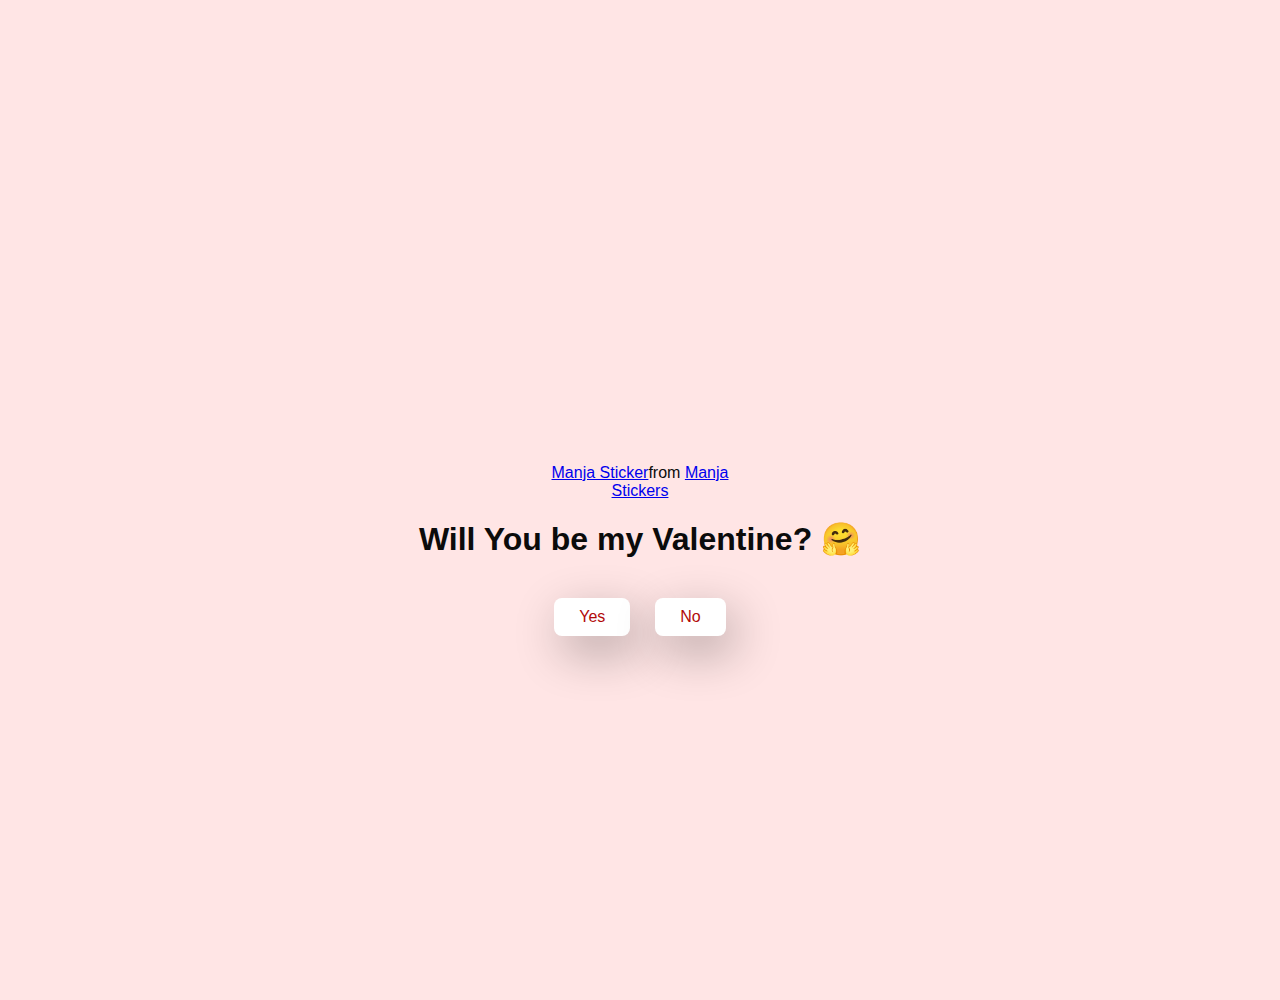
<file: index.html>
<!DOCTYPE html>
<html lang="en">
<head>
    <!DOCTYPE html>
    <html lang="en">
      <head>
        <meta charset="UTF-8" />
        <meta name="viewport" content="width=device-width, initial-scale=1.0" />
        <title>Ask Him Out</title>
    
        <link rel="stylesheet" href="./style.css" />
      </head>
      <body>
        <div class="container">
          <div
            class="tenor-gif-embed"
            data-postid="22885016"
            data-share-method="host"
            data-aspect-ratio="1.04918"
            data-width="100%"
          >
            <a href="https://tenor.com/view/manja-gif-22885016">Manja Sticker</a
            >from
            <a href="https://tenor.com/search/manja-stickers">Manja Stickers</a>
          </div>
          <script
            type="text/javascript"
            async
            src="https://tenor.com/embed.js"
          ></script>
          <h1>Will You be my Valentine? 🤗</h1>
          <p></p>
    
          <div class="btn">
            <a href="yes.html">Yes</a>
            <a href="#" id="move-random">No</a>
        </div>
    </div>
    <script src="./script.js"></script>
</body>
</html>
</file>
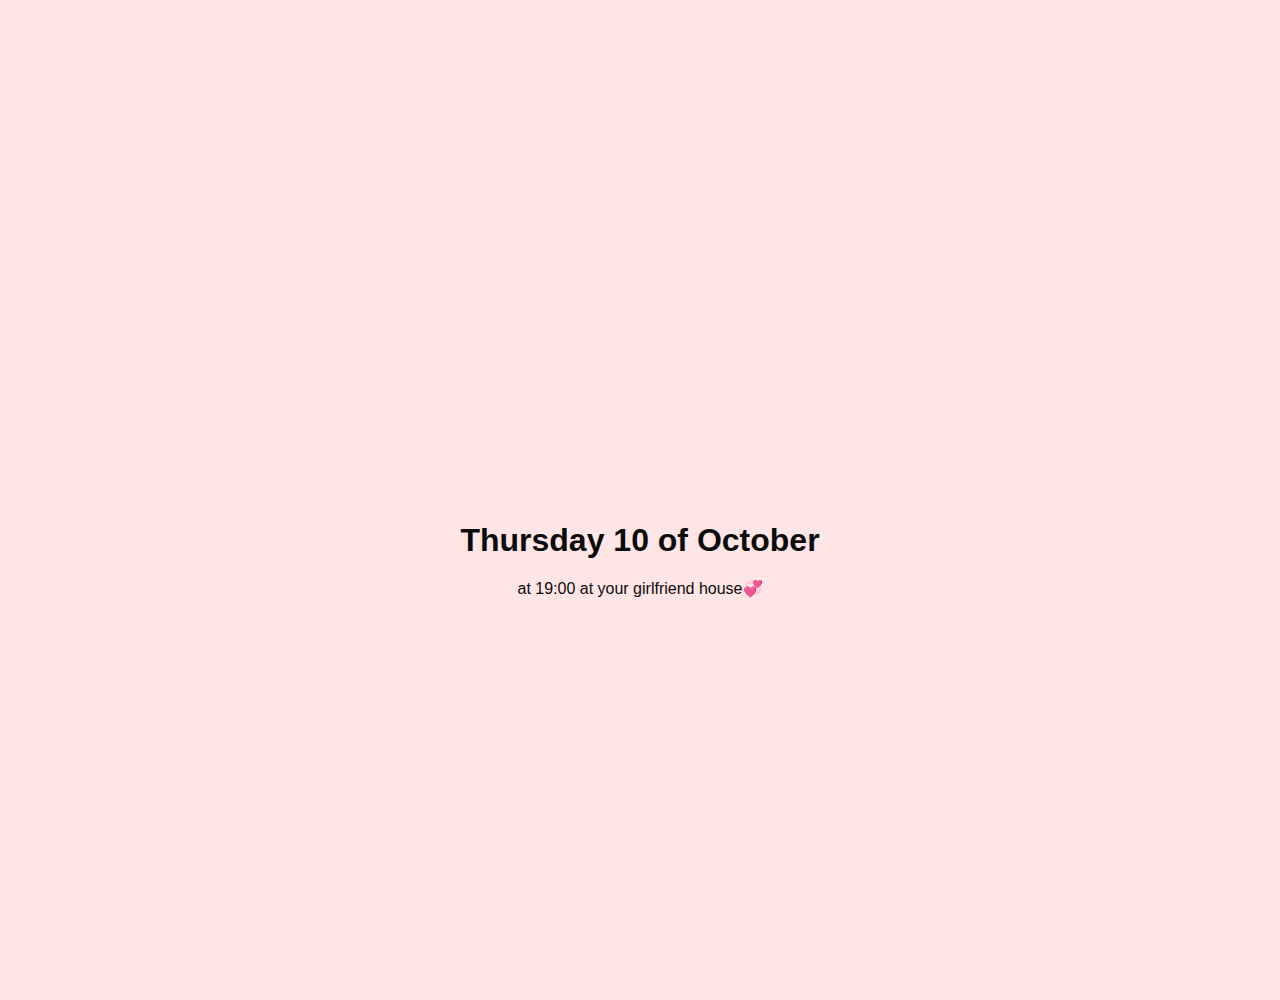
<file: when.html>
<!DOCTYPE html>
<html lang="en">
<head>
    <meta charset="UTF-8" />
    <meta name="viewport" content="width=device-width, initial-scale=1.0" />
    <title>Cuando</title>
    <link rel="stylesheet" href="./style.css" />
</head>
<body>
    <div class="container">
        <div class="Thursday-10-of-October"></div>
        <h1>Thursday 10 of October</h1>
        <p>at 19:00 at your girlfriend house💞 </p>
    </div>
</body>
</html>
</file>
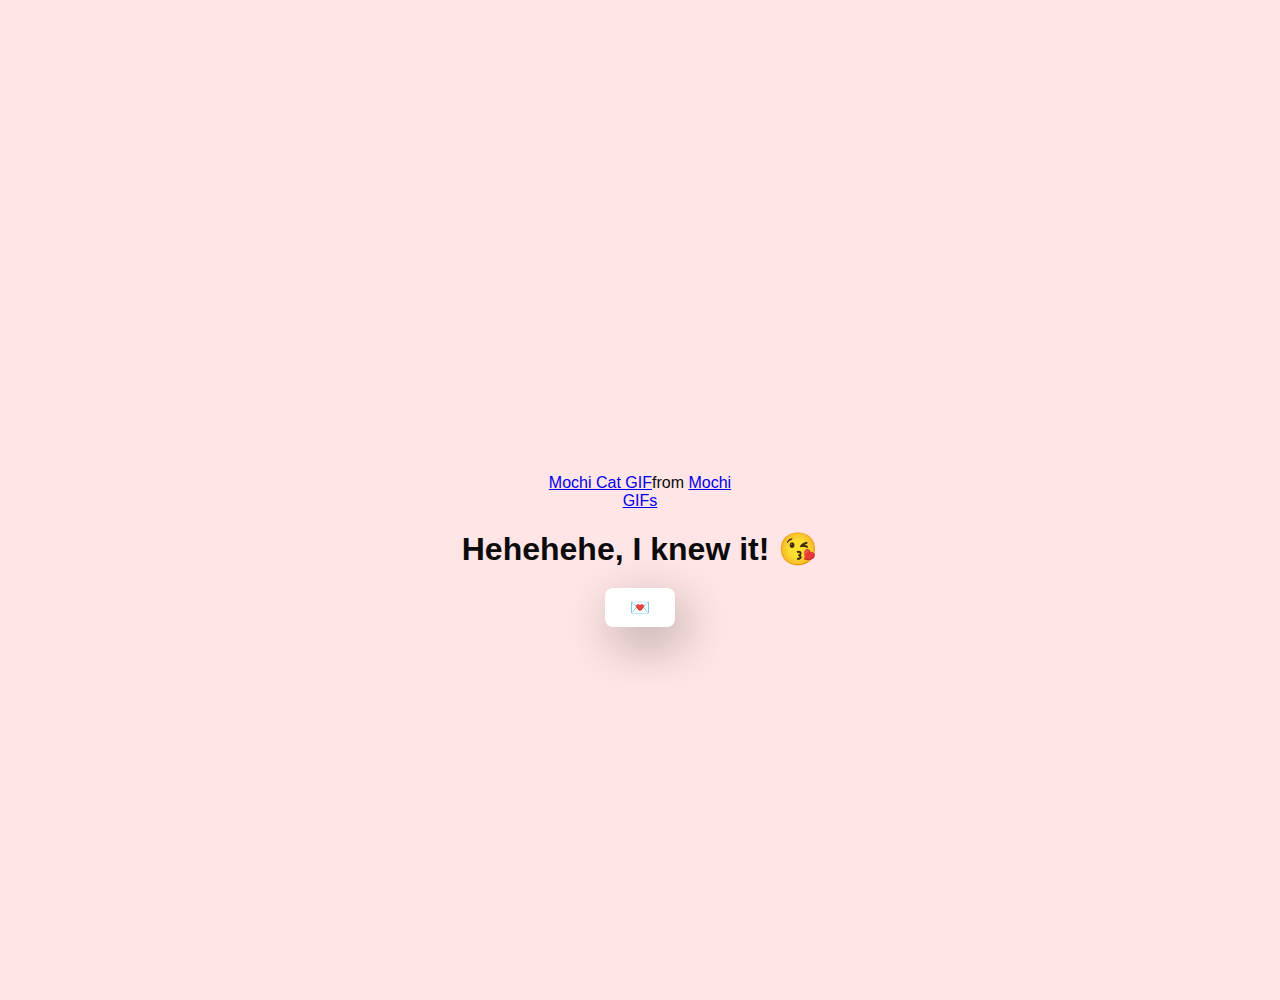
<file: yes.html>
<!DOCTYPE html>
<html lang="en">
  <head>
    <meta charset="UTF-8" />
    <meta name="viewport" content="width=device-width, initial-scale=1.0" />
    <title>Ask Her Out</title>

    <link rel="stylesheet" href="./style.css" />
  </head>
  <body>
    <div class="container">
      <div
        class="tenor-gif-embed"
        data-postid="253027946666209433"
        data-share-method="host"
        data-aspect-ratio="1.37853"
        data-width="100%"
      >
        <a
          href="https://tenor.com/view/mochi-cat-mochi-and-goma-goma-and-peach-mochi-mochi-peach-cat-gif-gif-253027946666209433"
          >Mochi Cat GIF</a
        >from <a href="https://tenor.com/search/mochi-gifs">Mochi GIFs</a>
      </div>
      <script
        type="text/javascript"
        async
        src="https://tenor.com/embed.js"
      ></script>
      <h1>Hehehehe, I knew it! 😘</h1>
      <div class="btn">
        <a href="when.html">💌</a>
      
        </div>
    </div>
    <script type="text/javascript" async src="https://tenor.com/embed.js"></script>
  </body>
 </div>
 </html>
</file>
<file: style.css>
body {
    font-family: Arial, sans-serif;
    background-color: #f0f0f0;
    color: #0b0b0b;
    text-align: center;
    margin-top: 100px;
}
* {
    margin: 0;
    padding: 0;
    box-sizing: border-box;
    font-family: sans-serif;
  }
  
  body {
    width: 100%;
    min-height: 100vh;
    display: flex;
    justify-content: center;
    align-items: center;
    background-color: #ffe5e5;
  }
  
  .container {
    display: flex;
    flex-direction: column;
    text-align: center;
    align-items: center;
    gap: 20px;
    max-width: 500px;
    margin: 20px;
  }
  
  .container .tenor-gif-embed {
    max-width: 200px;
  }
  
  .container .btn {
    display: flex;
    gap: 25px;
  }
  
  .btn a {
    text-decoration: none;
    color: #b20909;
    background: #fff;
    padding: 10px 25px;
    border-radius: 8px;
    box-shadow: 0.5rem 1rem 3rem hsl(0, 0%, 0%, 0.3);
  }
</file>
